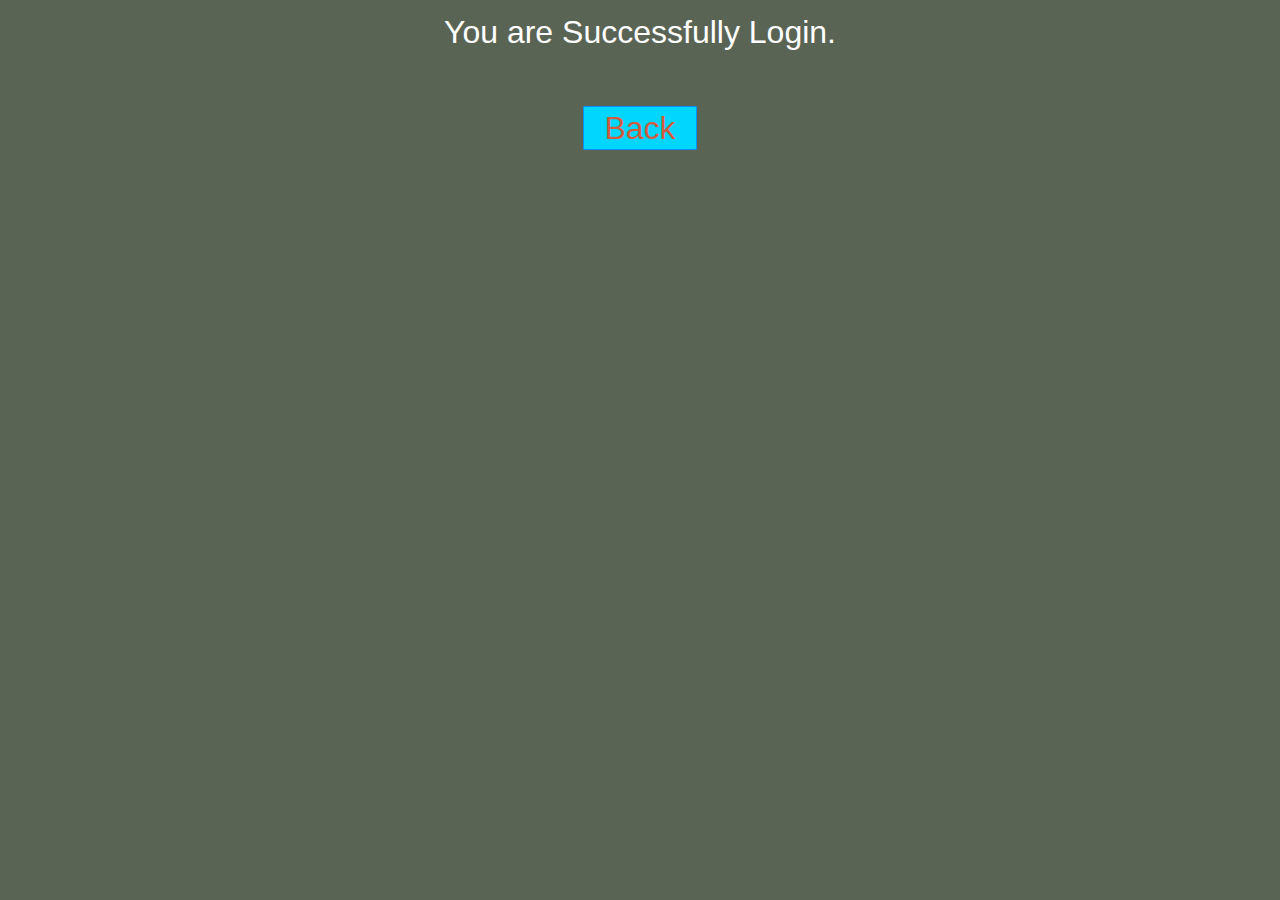
<file: Success.html>
<!DOCTYPE html>
<html>
  <head>
    <title>Successfully login</title>

	
	<!-- include css file here-->
    <link rel="stylesheet" href="css/style.css"/>
   
   <script type="text/javascript">
	
	var _gaq = _gaq || [];
	_gaq.push(['_setAccount', 'UA-43981329-1']);
	_gaq.push(['_trackPageview']);
	(function () {
	var ga = document.createElement('script');
	ga.type = 'text/javascript';
	ga.async = true;
	ga.src = ('https:' == document.location.protocol ? 'https://ssl' : 'http://www') + '.google-analytics.com/ga.js';

	var s = document.getElementsByTagName('script')[0];
	s.parentNode.insertBefore(ga, s);
	})();
	//]]>
	</script>
   
  </head>
<body>
<center>You are Successfully Login. </br></br> <a class="back" href="index.html">Back</a></center>
</body>
</html>
</file>
<file: css/style.css>
h2{
 background-color: #FEFFED;
 padding: 30px 35px;
 margin: -10px -50px;
 text-align:center;
 border-radius: 10px 10px 0 0;
}
 
hr{
 margin: 10px -50px;
 border: 0;
 border-top: 1px solid #ccc;
 margin-bottom: 40px;
}
 
div.container{
 width: 900px;
 height: 610px;
 margin:35px auto;
 font-family: 'Raleway', sans-serif;
}
 
div.main{
 width: 300px;
 padding: 10px 50px 25px;
 border: 2px solid gray;
 border-radius: 10px;
 font-family: raleway;
 float:left;
 margin-top:50px;
}
 
input[type=text],input[type=password]{
 width: 100%;
 height: 40px;
 padding: 5px;
 margin-bottom: 25px;
 margin-top: 5px;
 border: 2px solid #ccc;
 color: #4f4f4f;
 font-size: 16px;
 border-radius: 5px;
}

label{
 color: #464646;
 text-shadow: 0 1px 0 #fff;
 font-size: 14px;
 font-weight: bold;
}

center{
 font-size:32px;
}

.note{
 color:red;
}
 
.valid{
 color:green;
}

.back{
 text-decoration: none;
 border: 1px solid rgb(0, 143, 255);
 background-color: rgb(0, 214, 255);
 padding: 3px 20px;
 border-radius: 2px;
 color: black;
}
 
input[type=button]{
 font-size: 16px;
 background: linear-gradient(#ffbc00 5%, #ffdd7f 100%);
 border: 1px solid #e5a900;
 color: #4E4D4B;
 font-weight: bold;
 cursor: pointer;
 width: 100%;
 border-radius: 5px;
 padding: 10px 0;
 outline:none;
}
 
input[type=button]:hover{
 background: linear-gradient(#ffdd7f 5%, #ffbc00 100%);
}

.fugo{
 float:right;
}
body{
	background-color: rgb(90, 100, 85);
	color: white;
	font-size: 87.5%; 
	/*Font Size is 14 */
	font-family: Arial, "Comic Sans Ms";
	line-height: 1.5;
	text-align: left;
}

div.student {
  margin: 5px;
  border: 1px solid #ccc;
  float: middle;
  width: 180px;
}

div.student:hover {
  border: 1px solid #777;
}

div.student img {
  width: 100%;
  height: auto;
}
#fix{
clear: both;
}

div.gallery {
    margin: 5px;
    border: 1px solid #ccc;
    float: left;
    width: 180px;
}

div.gallery:hover {
    border: 1px solid #777;
}

div.gallery img {
    width: 100%;
    height: auto;
}
#fix{
  clear: both;
}
div.desc {
    padding: 15px;
    text-align: center;
}
iframe{
  float: right;
}
a{
	text-decoration: none;
	color: white;
}
a:link, a:visited{
color: #CF5C3F;
}
a:hover, a:active{
background-color: #CF5C3F;
color:#fff;
}

.body{
margin: 0 auto;
width: 70%;	 
clear: both;
}
.mainheader img{
	width: 30%;
	height: auto;
	margin: 2% 0;
}
.mainheader nav{
background-color: #666;
height: 40px;
line-height: 40px;
border-radius: 5px;
-moz-border-radius: 5px;
-webkit-border-radius: 5px;
}
.mainheader nav ul {
list-style-type: none;
margin: 0 auto;
}
.mainheader nav ul li {
list-style-type: none;
margin: 0 auto;
float: left;
display: inline-block;
}
.mainheader nav a:link, .mainheader nav a:visited{
color: #fff;

padding: 10px 25px;
height: 20px;
}
.mainheader nav a:hover, .mainheader nav a:active,
.mainheader nav .active a:link, .mainHeader nav .active a:visited
{
 background-color: #cf5c3F;
 text-shadow: none;
}
.mainheader nav ul li a{
	border-radius: 5px;
-moz-border-radius: 5px;
-webkit-border-radius: 5px;

}
.mainContent{
	line-height: 25px;
	border-radius: 5px;
-moz-border-radius: 5px;
-webkit-border-radius: 5px;

}
.Content{
	width: 70%;
	float: left;
	border-radius: 5px;
	-moz-border-radius: 5px;
-webkit-border-radius: 5px;

}
.topContent{
	background-color: rgb(0,0,60);
line-height: 25px;
border-radius: 5px;
-moz-border-radius: 5px;
-webkit-border-radius: 5px;
padding: 3% 5%;
margin-top: 2%;
	

}
.bottomContent{
background-color: rgb(0,0,60);
line-height: 25px;
border-radius: 5px;
-moz-border-radius: 5px;
-webkit-border-radius: 5px;
padding: 3% 5%;
margin-top: 2%;
	
}
.top-sidebar{
width: 21%;
float: left;
background-color: #cab;
border-radius: 5px;
-moz-border-radius: 5px;
-webkit-border-radius: 5px;

padding: 2% 3%;

margin: 2% 0 2% 3%;
}
.middle-sidebar{
width: 21%;
float: left;
background-color: #cab;
border-radius: 5px;
-moz-border-radius: 5px;
-webkit-border-radius: 5px;
margin-left: 3%;
padding: 2% 3%;
margin-bottom: 2%;


}
.buttom-sidebar{
width: 21%;
float: left;
background-color: #cab;
border-radius: 5px;
-moz-border-radius: 5px;
-webkit-border-radius: 5px;
margin-left: 3%;
padding: 2% 3%;
margin-bottom: 2%;
}
.mainFooter{
width: 100%;
float: left;
border-radius: 5px;
-moz-border-radius: 5px;
-webkit-border-radius: 5px;
background-color: #666;
margin-top: 6%;
margin-bottom: 2%;
}
.mainFooter p{
	width: 92%
	margin: 10px auto;
	color: #fff;
	padding: 2px;
	height: 40px;
	text-align: center;
}
#search{
	float: right;
}
#search input[type=text] {
    width: 100%;
    box-sizing: border-box;
    border: 2px solid #ccc;
    border-radius: 4px;
    font-size: 16px;
    background-color: white;
    background-image: url('../images/searchicon.png');
    background-position: 10px 10px; 
    background-repeat: no-repeat;
    padding: 10px 40px 12px 40px;
}
.post-info{
	font-style: italic;
	color: #999;
	font-size: 90%;
}


* {box-sizing:border-box}
body {font-family: Verdana,sans-serif;}
.iambrpslides {display:none}

/* Slideshow container */
.slideshow-container {
  max-width: 1000px;
  position: relative;
  margin: auto;
}


/* Number text (1/3 etc) */
.numbertext {
  color: #f2f2f2;
  font-size: 12px;
  padding: 8px 12px;
  position: absolute;
  top: 0;
}

/* The dots/bullets/indicators */
.dot {
  height: 13px;
  width: 13px;
  margin: 0 2px;
  background-color: #bbb;
  border-radius: 50%;
  display: inline-block;
  transition: background-color 0.6s ease;
}

.active {
  background-color: #717171;
}

/* Fading animation */
.fade {
  -webkit-animation-name: fade;
  -webkit-animation-duration: 1.5s;
  animation-name: fade;
  animation-duration: 1.5s;
}

@-webkit-keyframes fade {
  from {opacity: .4} 
  to {opacity: 1}
}

@keyframes fade {
  from {opacity: .4} 
  to {opacity: 1}
}

/* On smaller screens, decrease text size */
@media only screen and (max-width: 300px) {
  .text {font-size: 11px}

}
img{
	width: 100%;
	height: 350px;

}
</file>
